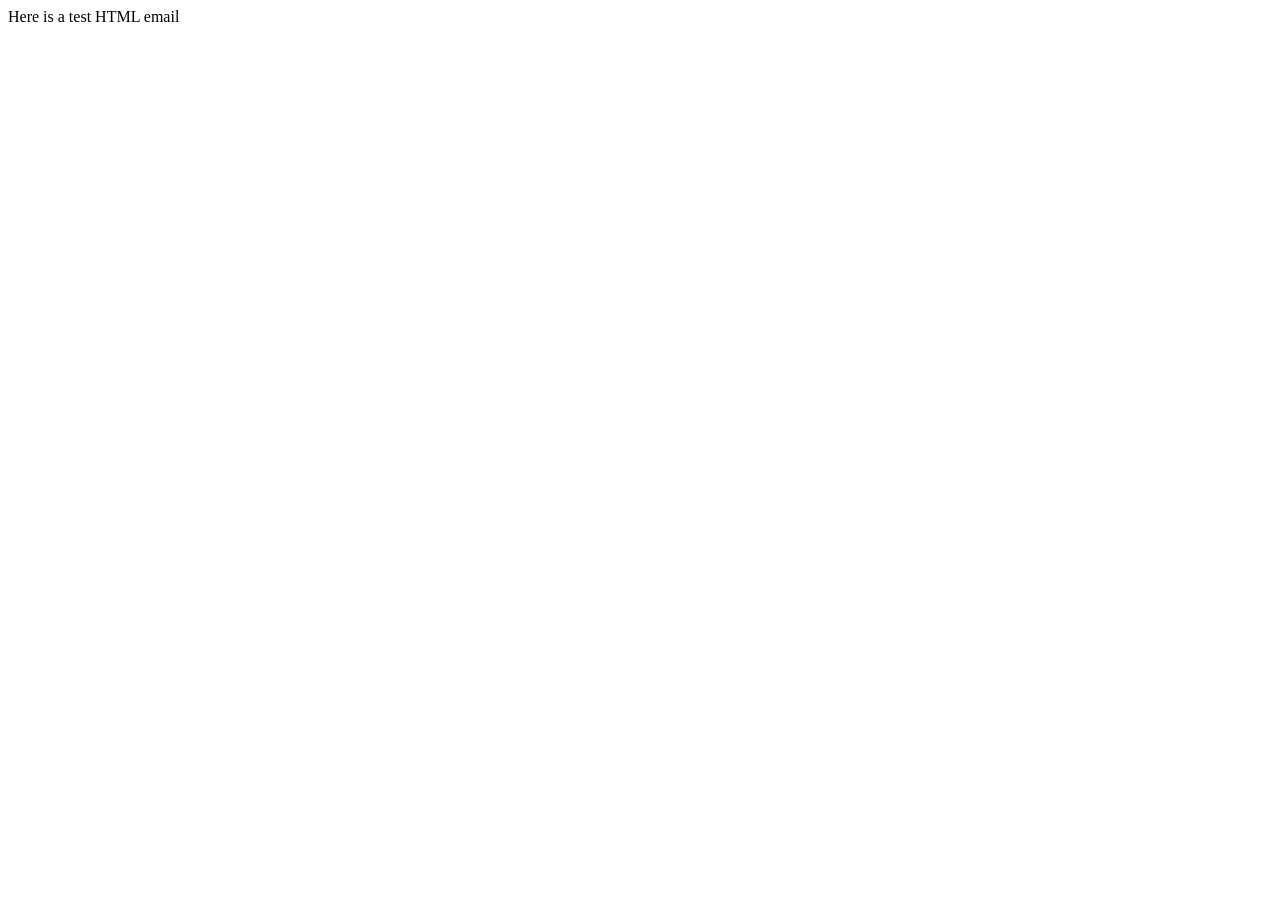
<file: _libs/MailClass/PHPMailer_v5.0.2/test/contents.html>
<!DOCTYPE HTML PUBLIC "-//W3C//DTD HTML 4.01 Transitional//EN">
<html>
  <head>
    <title>Email test</title>
    <meta http-equiv="Content-Type" content="text/html; charset=UTF-8">
  </head>
  <body>
	<p>Here is a test HTML email</p>
  </body>
</html>
</file>
